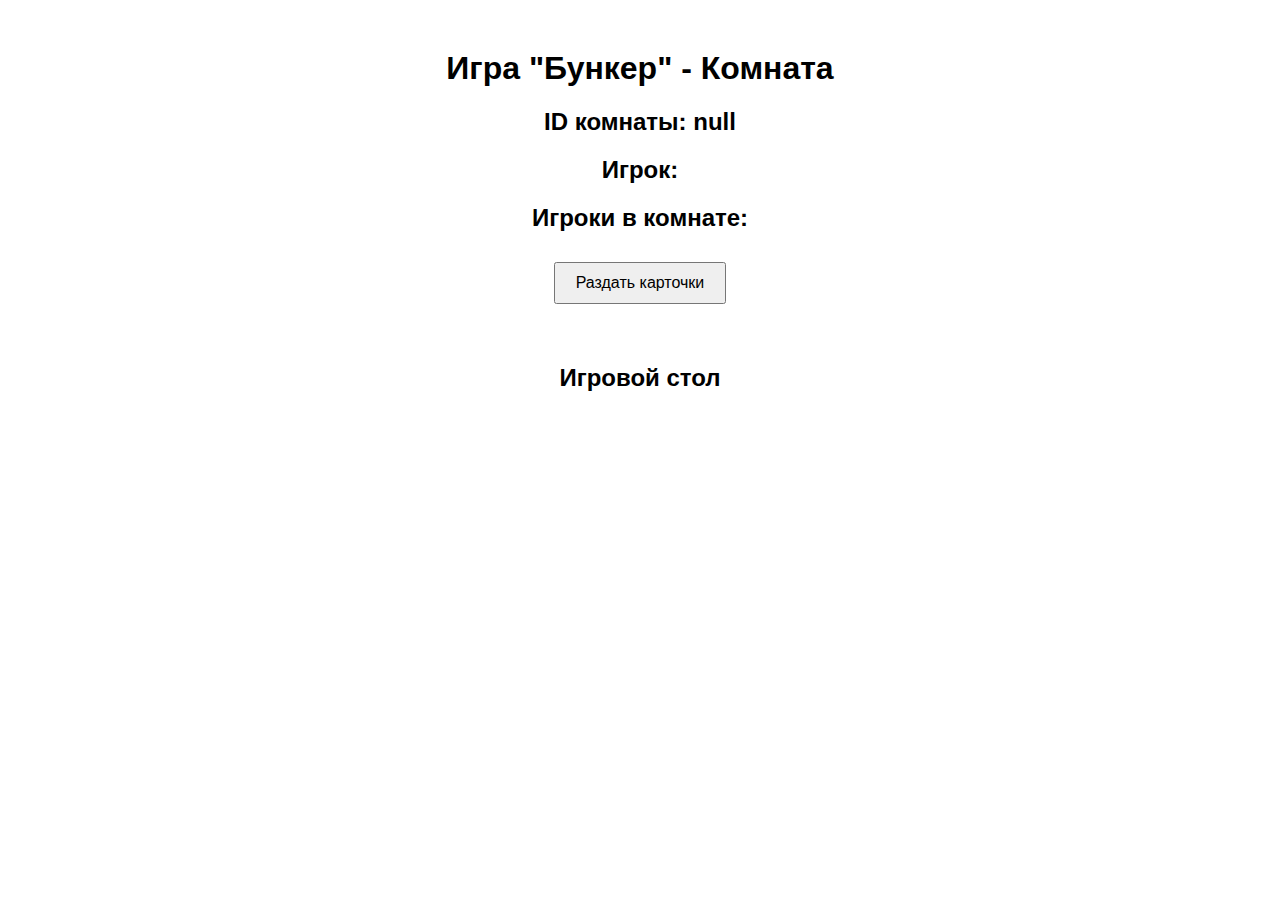
<file: room.html>
<!DOCTYPE html>
<html lang="en">
<head>
    <meta charset="UTF-8">
    <meta name="viewport" content="width=device-width, initial-scale=1.0">
    <title>Комната Бункер</title>
    <link rel="stylesheet" href="style.css">
</head>
<body>
    <h1>Игра "Бункер" - Комната</h1>
    <h2 id="roomId"></h2>
    <h2>Игрок: <span id="playerNameDisplay"></span></h2>
<h2>Игроки в комнате:</h2>
<div id="playersList"></div>
    <div id="controls">
        <button id="dealCardsBtn">Раздать карточки</button>
    </div>

    <div id="cardsContainer"></div>
    <div id="tableContainer">
        <h2>Игровой стол</h2>
        <div id="gameTable"></div>
    </div>

    <script src="roomScript.js"></script>
</body>
</html>
</file>
<file: style.css>
body {
    font-family: Arial, sans-serif;
    text-align: center;
    margin-top: 50px;
}

input {
    margin: 10px;
    padding: 10px;
    font-size: 16px;
}

button {
    padding: 10px 20px;
    font-size: 16px;
    margin: 10px;
    cursor: pointer;
}

#controls {
    margin-bottom: 20px;
}

#cardsContainer {
    margin-top: 20px;
    display: flex;
    justify-content: center;
    flex-wrap: wrap;
}

.card {
    background-color: #f0f0f0;
    border: 1px solid #ccc;
    border-radius: 5px;
    padding: 10px;
    margin: 5px;
    display: inline-block;
    width: 140px;
    height: 200px;
}

#tableContainer {
    margin-top: 30px;
}

#gameTable {
    display: flex;
    flex-wrap: wrap;
    justify-content: center;
}
</file>
